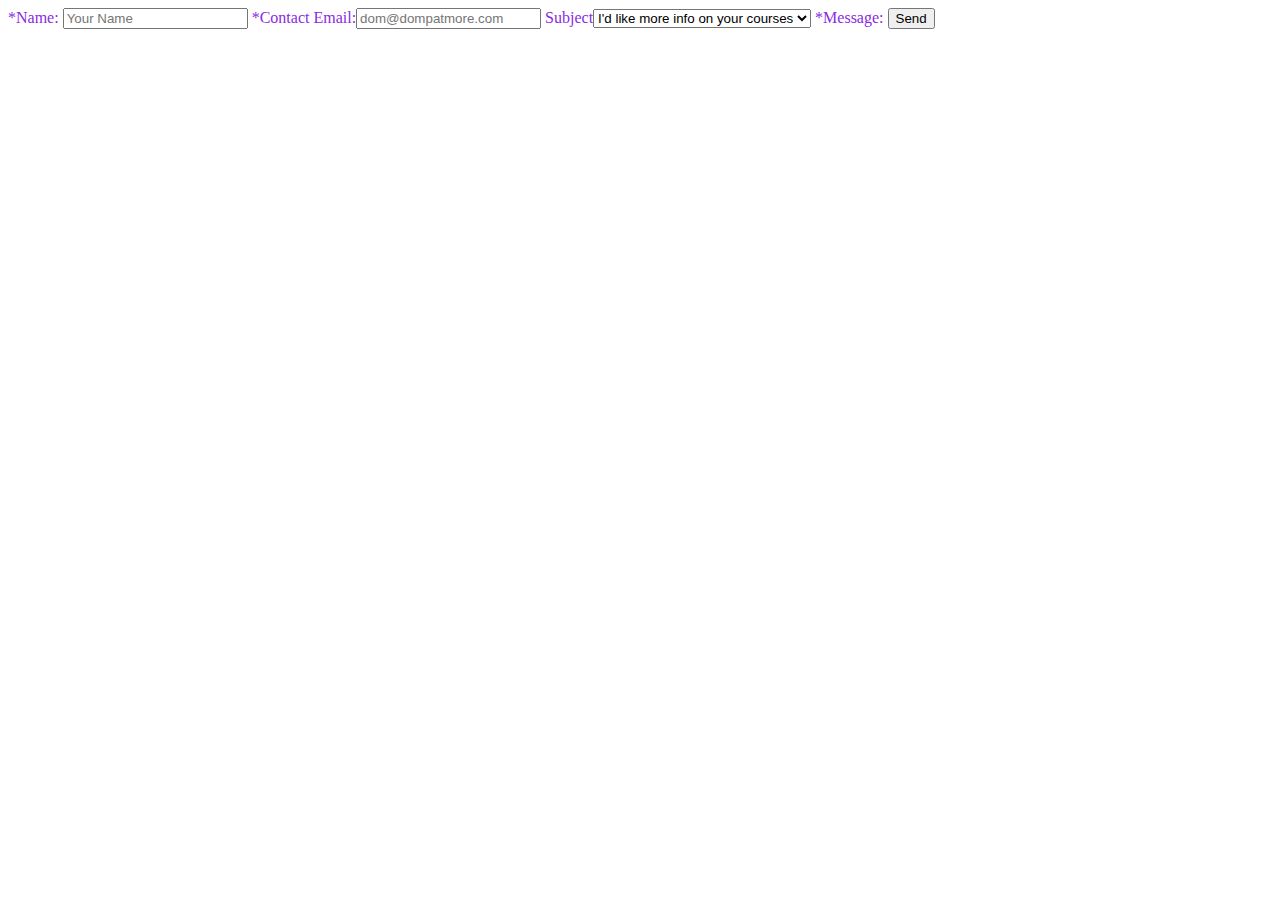
<file: contact.html>
<html lang="en">
<head>
    <meta charset="UTF-8">
    <meta name="viewport" content="width=device-width, initial-scale=1.0">
    <link rel="stylesheet" href="style.css">
    <title>Contact Form</title>
</head>
<body>
    <form v-on:submit.prevent="sendForm" v-show="showForm" method="post">
        <label for="name">*Name: </label><input v-model="name" type="text" placeholder="Your Name" required/>
        <label for="email">*Contact Email:</label><input type="email" v-model="email" placeholder="dom@dompatmore.com" required>
        <label for="category">Subject</label><select name="category" v-model="category">
            <option value="courses">I'd like more info on your courses</option>
            <option value="speaking">I'm looking for a speaker</option>
            <option value="training">I'm interesed in custom training</option>
            <option value="other">Something else</option>
            <textarea name="body" v-model="message" id="" cols="30" rows="10" placeholder="What's up?" required></textarea>
        </select>
        <label for="body">*Message:</label>
        <input type="checkbox" name="" id="" v-model="trapSet" hidden>
        <button>Send</button>
    </form>   
</body>
</html>
</file>
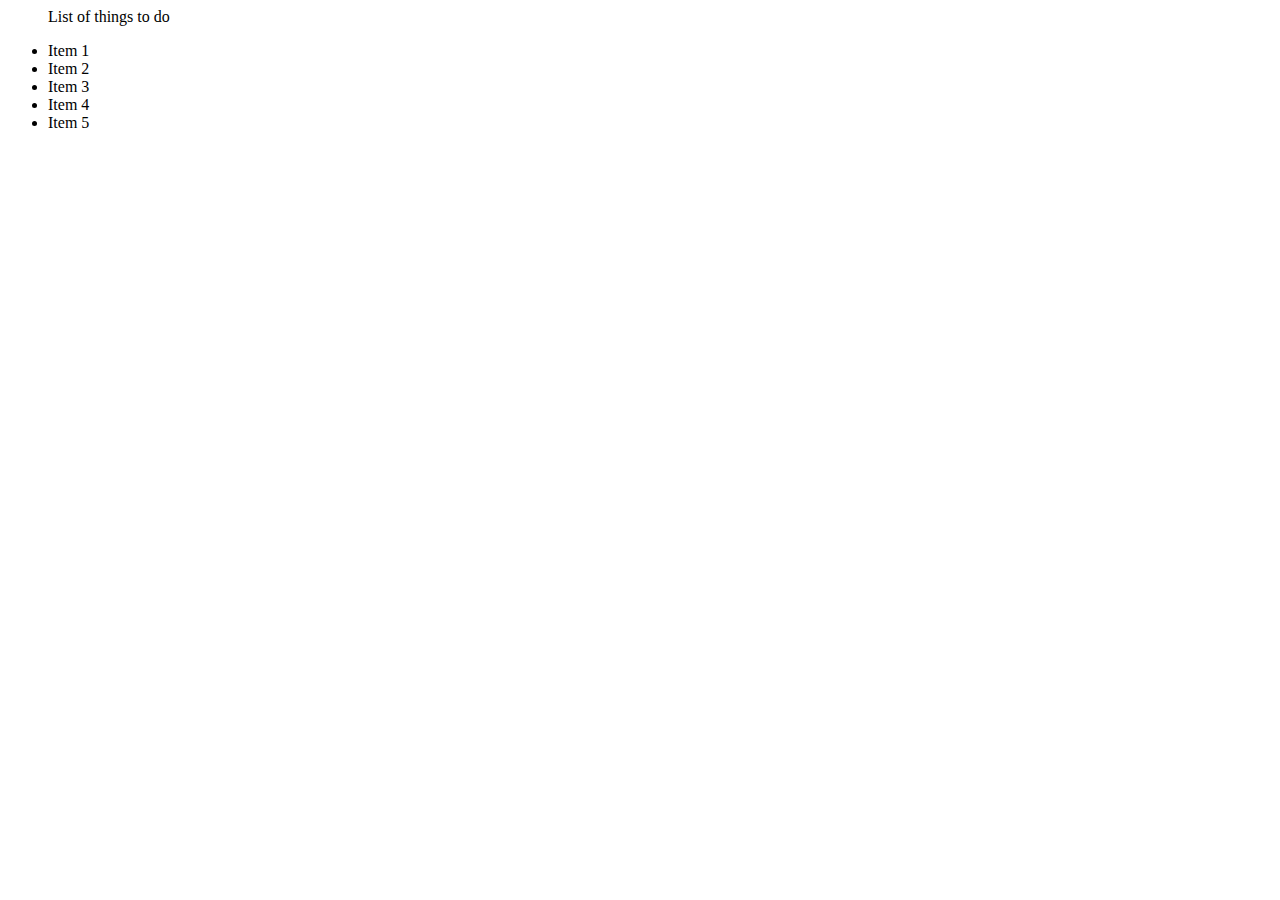
<file: cssExercises/task1.html>
<html lang="en">
<head>
    <meta charset="UTF-8">
    <meta http-equiv="X-UA-Compatible" content="IE=edge">
    <meta name="viewport" content="width=device-width, initial-scale=1.0">
    <title>Document</title>
</head>
<body>
    <main>
        <ul>
            <p>List of things to do</p> 
            <li>Item 1</li>
            <li>Item 2</li>
            <li>Item 3</li>
            <li>Item 4</li>
            <li>Item 5</li>
        </ul>
    </main>
</body>
</html>
</file>
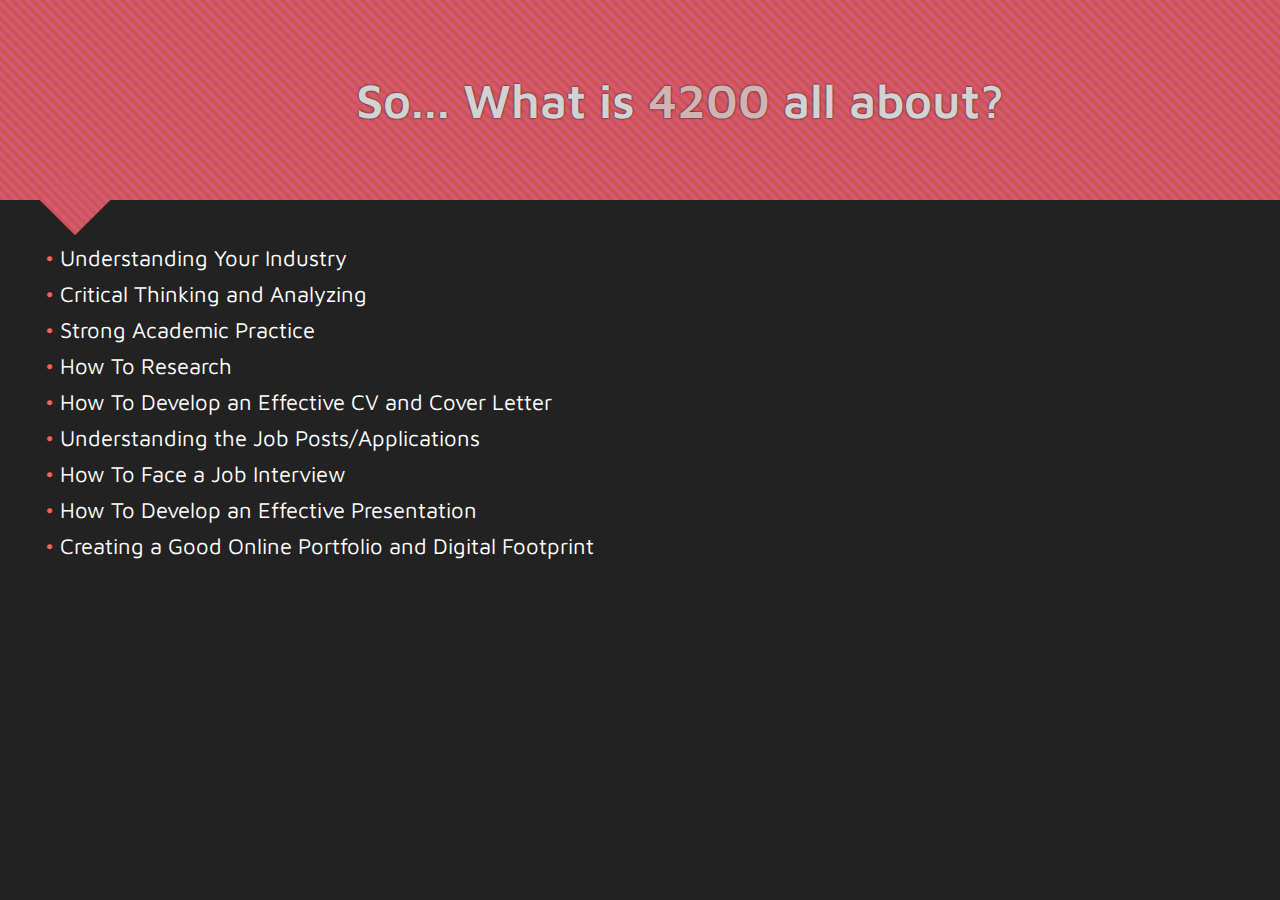
<file: cssExercises/task2.html>
<!DOCTYPE html>
<html lang="en">
<head>
    <meta charset="UTF-8">
    <meta http-equiv="X-UA-Compatible" content="IE=edge">
    <meta name="viewport" content="width=device-width, initial-scale=1.0">
    <title>Task 2</title>

    <link rel="stylesheet" href="task2.css">
    <link rel="preconnect" href="https://fonts.googleapis.com">
<link rel="preconnect" href="https://fonts.gstatic.com" crossorigin>
<link href="https://fonts.googleapis.com/css2?family=Maven+Pro&display=swap" rel="stylesheet">

</head>
<body>
    <main>
        <header>
            <h1>So... What is <span id="title-highlight">4200</span> all about?</h1>
            <div class="diamond"></div>
        </header>
        
            <ul>
                <li class="list-element">Understanding Your Industry</li>
                <li class="list-element">Critical Thinking and Analyzing</li>
                <li class="list-element">Strong Academic Practice</li>
                <li class="list-element">How To Research</li>
                <li class="list-element">How To Develop an Effective CV and Cover Letter</li>
                <li class="list-element">Understanding the Job Posts/Applications</li>
                <li class="list-element">How To Face a Job Interview</li>
                <li class="list-element">How To Develop an Effective Presentation</li>
                <li class="list-element">Creating a Good Online Portfolio and Digital Footprint</li>
            </ul>
    </main>
</body>
</html>
</file>
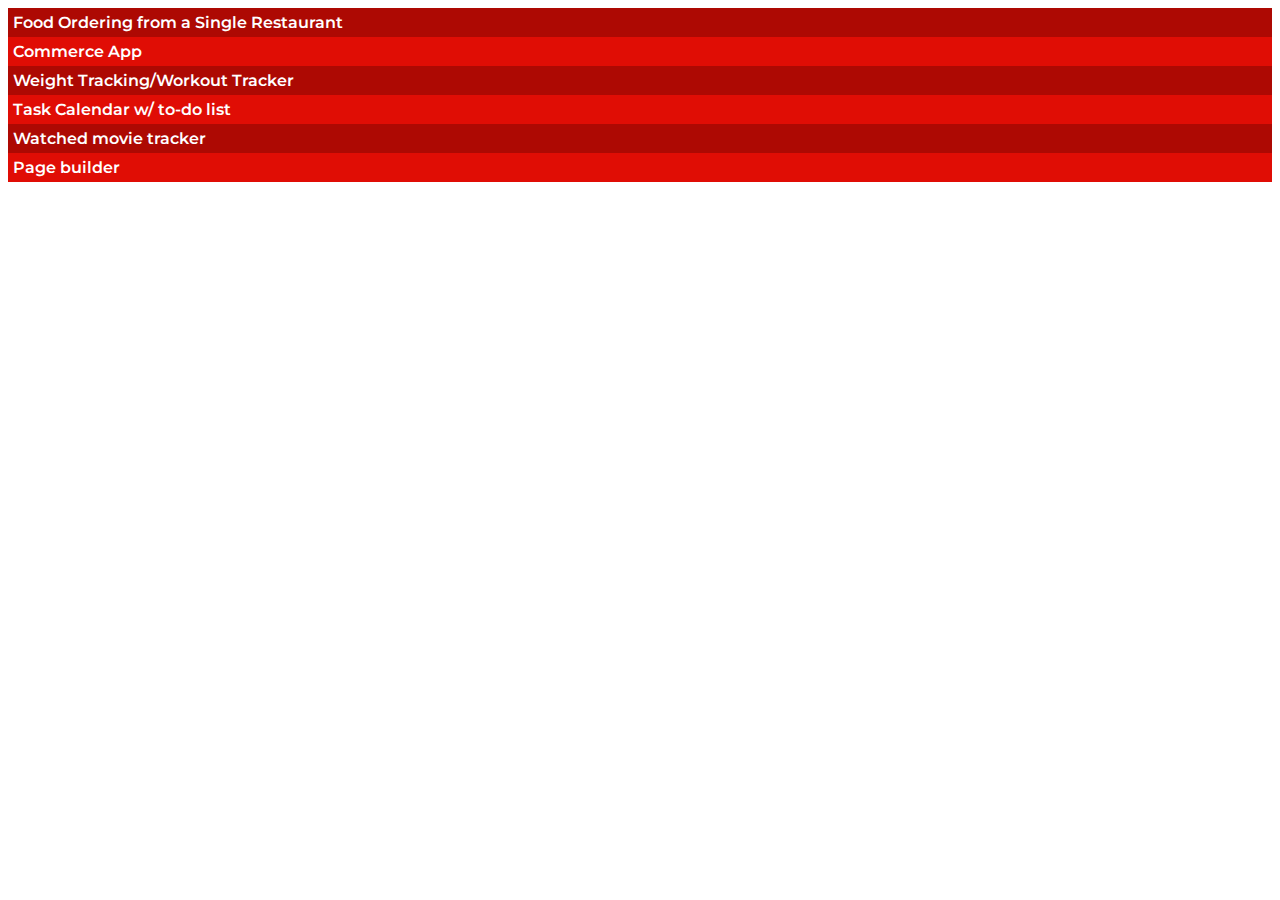
<file: cssExercises/task3.html>
<!DOCTYPE html>
<html lang="en">
<head>
    <meta charset="UTF-8">
    <meta http-equiv="X-UA-Compatible" content="IE=edge">
    <meta name="viewport" content="width=device-width, initial-scale=1.0">
    <link rel="stylesheet" href="task3.css">
    <title>Task 3</title>
    <link rel="preconnect" href="https://fonts.googleapis.com">
    <link rel="preconnect" href="https://fonts.gstatic.com" crossorigin>
    <link href="https://fonts.googleapis.com/css2?family=Montserrat:wght@300&display=swap" rel="stylesheet">
</head>
<body>
    <main>
        <ul class = "list">
            <li>Food Ordering from a Single Restaurant</li>
            <li>Commerce App</li>
            <li>Weight Tracking/Workout Tracker</li>
            <li>Task Calendar w/ to-do list</li>
            <li>Watched movie tracker</li>
            <li>Page builder</li>
        </ul>
    </main>
</body>
</html>
</file>
<file: style.css>
form{
    color: blue;

}

form label{
    color:blueviolet;
}
</file>
<file: cssExercises/task2.css>
body,html {
    margin: 0;
    padding: 0;
    background-color: #222;
    color: white;
}

header{
    position: relative;
    display: grid;
    background-color: #e5e5f7;
    opacity: 0.8;
    background-size: 10px 10px;
    background-image: repeating-linear-gradient(45deg, #FF5E5E 0, #FF5E5E 3.5px, #FE6B8C 0, #FE6B8C 50%);
    width: 100%;
    padding: 40px;
    justify-items: center;
    align-items: center;
    
    margin-bottom: 40px;
}

.diamond{
    width: 50px;
    height: 50px;
    border: none;
    position: absolute;
    bottom: -25px;
    left: 50px;
    transform: rotate(45deg);
    background-image: repeating-linear-gradient(0deg, #FF5E5E 0, #FF5E5E 3.5px, #FE6B8C 0, #FE6B8C 14%);
}

main{
    font-family: 'Maven Pro', sans-serif;
}

h1{
    font-weight: 600;
    font-size: 3rem;
    text-shadow: 0px 0px 2px black;
}

#title-highlight{
    color: #FFD9D9;
    
}

.list-element{
    font-weight: 400;
    font-size: 22px;
    padding: 5px;
}

ul {
    list-style: none;
  }
  
  li::before {
    content: "• ";
    color: #FF5E5E;
  }
</file>
<file: cssExercises/task3.css>
main{
    color: white;
    font-family: 'Montserrat', sans-serif;
    font-weight: 600;
}

ul{
    margin: 0;
    padding: 0;
}
li{
    list-style-type: none;
    padding: 5px;
}

li:nth-child(odd){
    background-color: #AD0903;
}

li:nth-child(even){
    background-color: #E00D05;
}

ul:hover > li {
    opacity: 0.2;
    transition: all 0.3s;
  
  }
  
ul li:hover {
    transition: all 0.3s;
    opacity: 1;
    padding: 15px;
    border-left: 10px solid #E64F49;
  }
</file>
